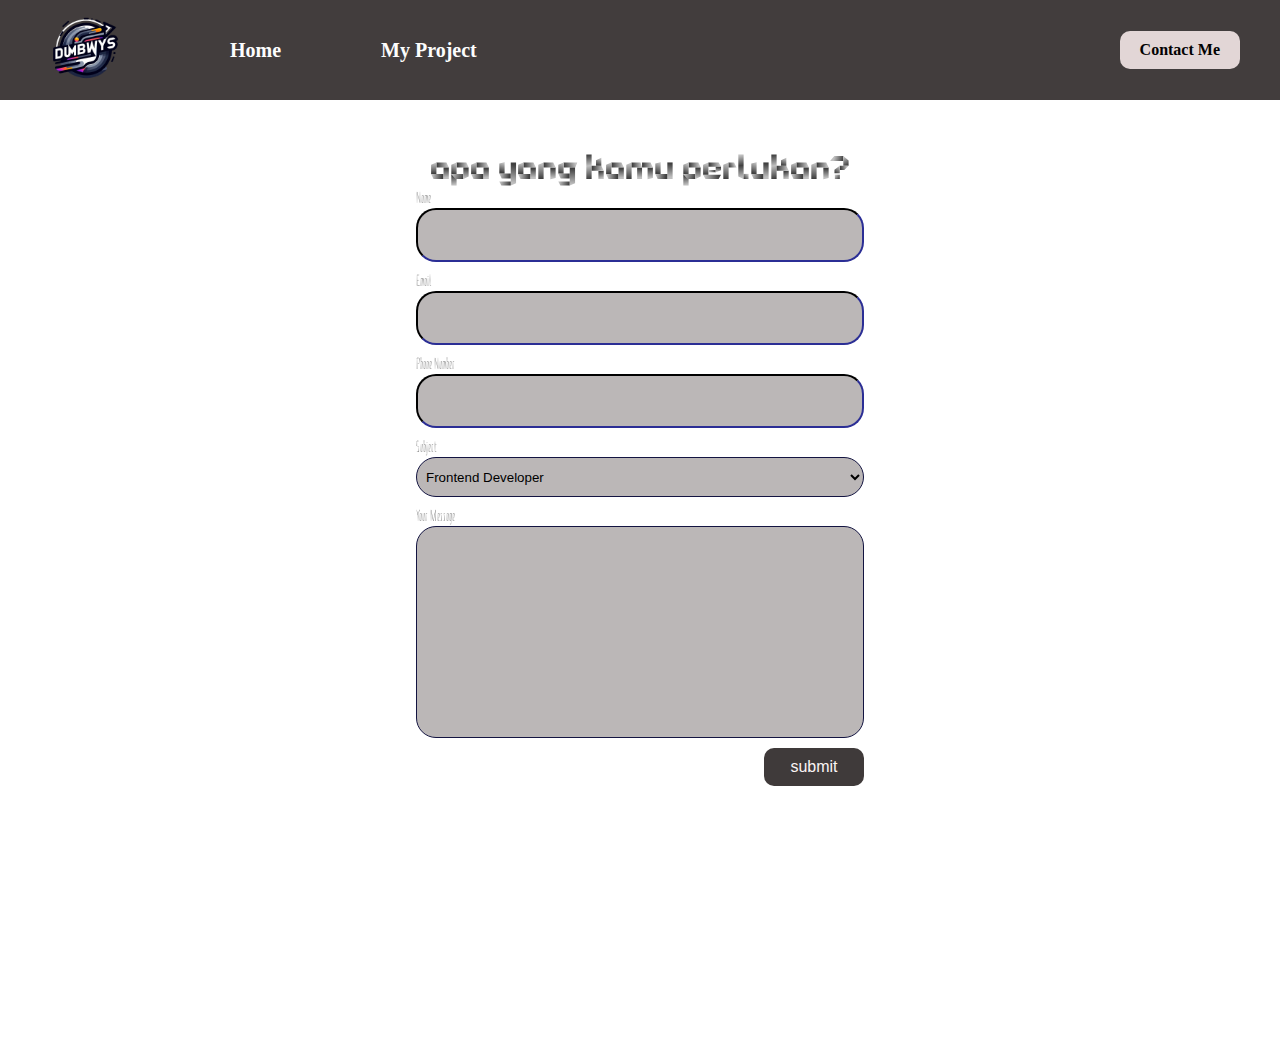
<file: contact.html>
<!DOCTYPE html>
<html lang="en">

<head>
    <meta charset="UTF-8">
    <meta name="viewport" content="width=device-width, initial-scale=1.0">
    <title>INI ADALAH CONTACT</title>
    <link rel="stylesheet" href="assets/css/index.css">
    <link rel="stylesheet" href="assets/css/contact.css">
    <link rel="preconnect" href="https://fonts.googleapis.com">
    <link rel="preconnect" href="https://fonts.gstatic.com" crossorigin>
    <link href="https://fonts.googleapis.com/css2?family=Foldit:wght@553&display=swap" rel="stylesheet">
</head>

<body>

    <nav style="background-color: #423d3d; height: 100px;">
        <div style="display: flex; align-items: center; height: 100%; margin-left: 40px; margin-right: 40px;">
            <ul style="display: flex; list-style: none; gap: 100px ; align-items: center; width: 100%;">
                <li>
                    <img style="height: 90px;;" src="logo dumbways.png" alt="ini logo "> 
                </li>
                <li class="nav-link">
                    <a href="index.html"> <b>Home</b></a>
                </li>
                <li class=" nav-link">
                    <a href="myproject.html"><b>My Project</b></a>
                </li>
            </ul>

            <div style="display: flex; width: 100%; justify-content: end;">
                <a href="contact.html" class="custom-button"><b>Contact Me</b></a>

            </div>
        </div>


    </nav>
</body>

    <div class="container">

        <div class="form-container">
        <h1 style="text-align: center;">apa yang kamu perlukan?</h1>

        <form class="form-contact" onsubmit="submitData()">
            <label for="inputName">Name</label>
            <input type="text" class="input-contact" id="inputName">

            <label for="inputEmail">Email</label>
            <input type="text" class="input-contact" id="inputEmail">

            <label for="inputPhone">Phone Number</label>
            <input type="text" class="input-contact" id="inputPhone">

            <label for="inputSubject">Subject</label>
            <select class="input-contact" id="inputSubject">
                
                <option>Frontend Developer</option>
                <option>Backend Developer</option>
                <option>Fullstack Developer</option>
            </select>

            <label for="inputMessage">Your Message</label>
            <textarea class="input-contact" id="inputMessage"></textarea>
            <input type="submit" value="submit" class="submit-contact">
        </form>
    </div> 

    <script src="assets/js/contact.js"></script>
</body>

</html>
</file>
<file: assets/css/index.css>
*{
    margin: 0;
    padding: 0;
}
.nav-link{
    font-size: 20px;
}



.nav-link a{ 
    color: rgb(253, 253, 253);
    text-decoration: none;


}


.nav-link a:hover{
    color: #2200e0;
    text-decoration: none;

}

.custom-button {
    background-color: #e2d6d6; 
    color: rgb(2, 2, 2); 
    border: none; 
    padding: 10px 20px; 
    font-size: 16px; 
    cursor: pointer; 
    border-radius: 10px; 
    display:inline-block; 
    text-align: center; /* Pusatkan teks biar ditengah */
    text-decoration: none; /* fungsinya menghilangkan garis bawah */
}

.custom-button:hover {
    background-color: #3a21c7; 
    color: white; 
}
</file>
<file: assets/css/contact.css>
.container {
    margin-top: 50px;
    /* margin-bottom: 1000 px; */
    display: flex;
    justify-content: center;
    width: 100vw;
    height: 100vh;
}


.container {
    font-family: "Foldit", sans-serif;
    font-optical-sizing: auto;
    font-weight: 5;
    font-style: normal;
  }

.form-contact {
    display: flex;
    flex-direction: column;
    width: 35vw;
}

.label-contact{
    font-size: 15px;
    font-weight: bold;
}

.input-contact {
    padding: 5px;
    border-radius: 20px;
    background-color: rgb(187, 183, 183);
    border-color: rgb(19, 20, 65);
    margin-bottom: 10px;
    height: 40px;
}


.submit-contact {
    background-color: rgb(0, 0, 0);
    color: white;
    padding: 10px;
    width: 100px;
    border-radius: 10px;
}

textarea.input-contact{
    resize: none;
    height: 200px;
}

.submit-contact {
    background-color: #423d3d; 
    color: #fcfafa; 
    cursor: pointer; /* Mengubah kursor menjadi pointer saat dihover */
    align-self: flex-end;
}
.submit-contact{
    background-color: #3f3a3a; 
    color: rgb(250, 244, 244); 
    border: none; /* Menghilangkan border */
    padding: 10px 20px; /* Padding untuk tombol */
    font-size: 16px; 
    cursor: pointer; /* Pointer cursor saat hover */
    border-radius: 10px; 
    display: inline-block; /* Agar berperilaku seperti tombol */
    text-align: center; /* Pusatkan teks */
    text-decoration: none; 
}

.submit-contact:hover{
    background-color: #3a21c7; 
    color: rgb(253, 253, 253); 
}
</file>
